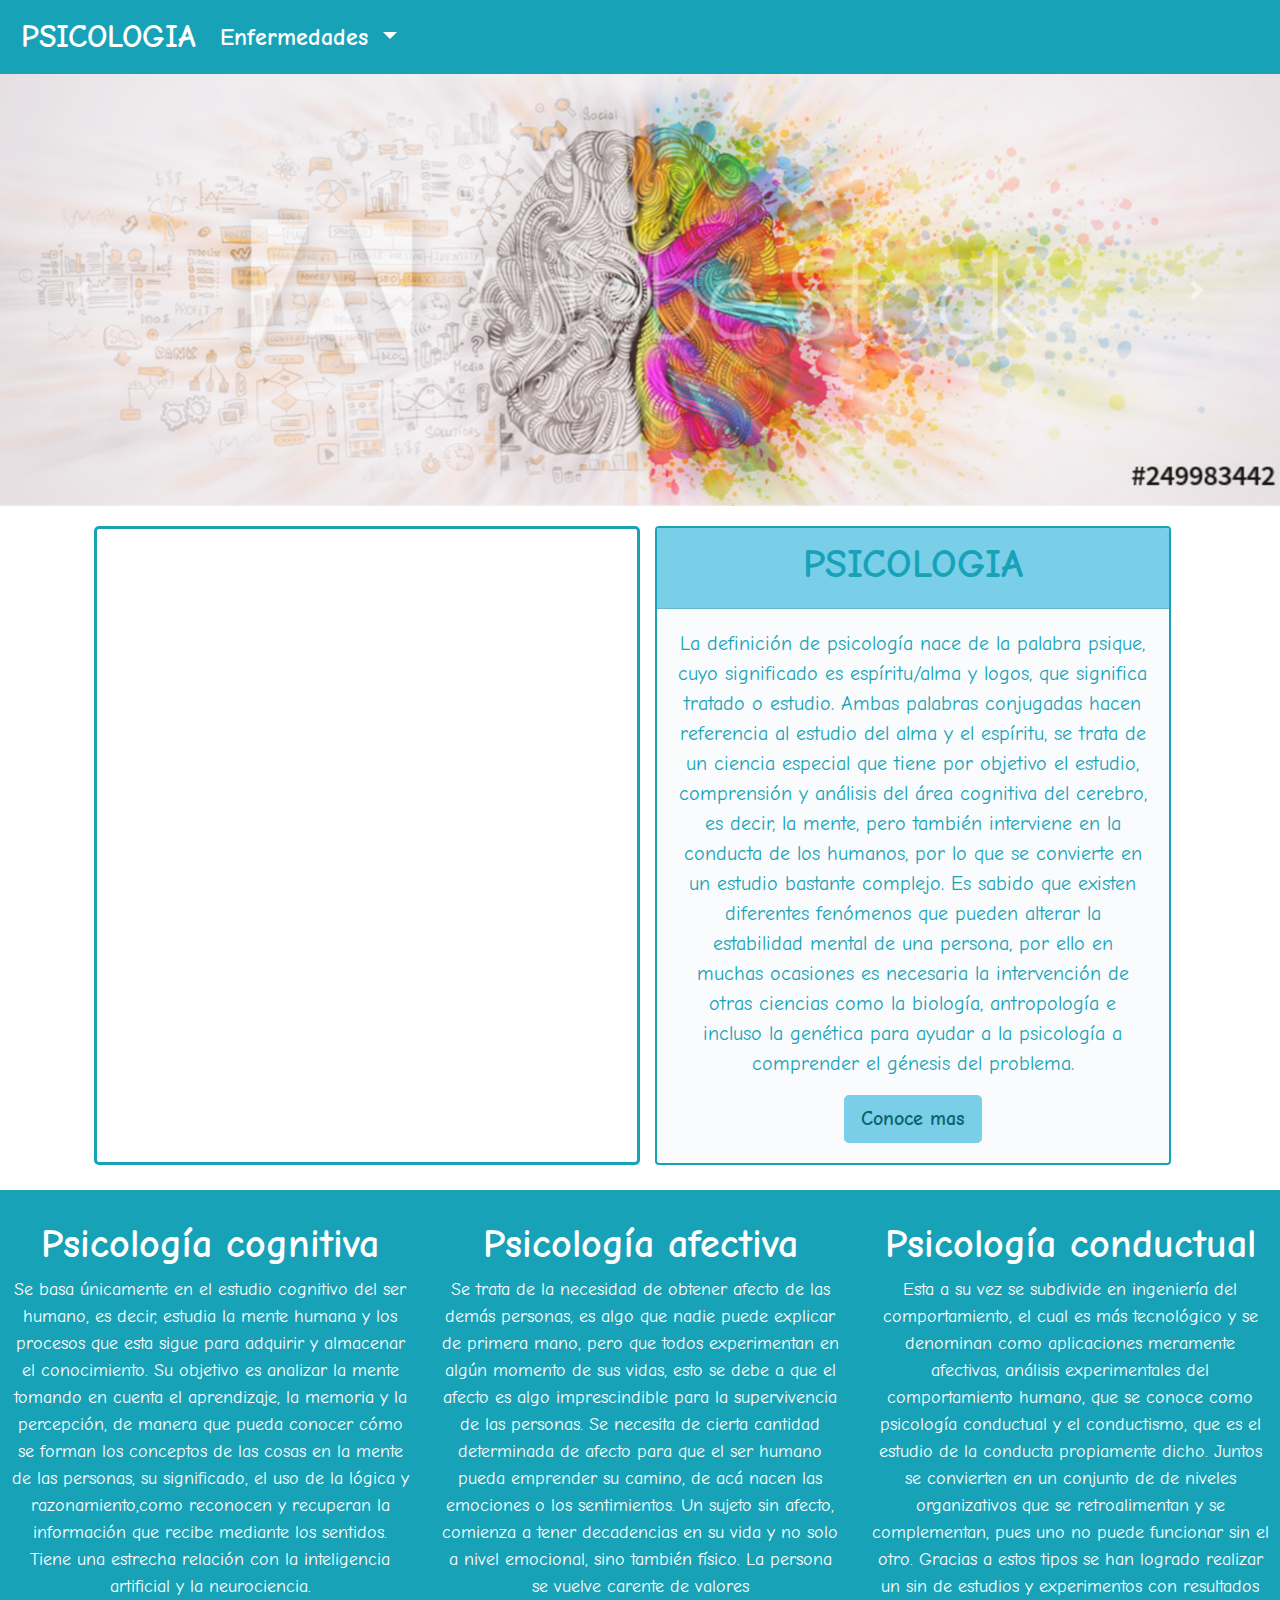
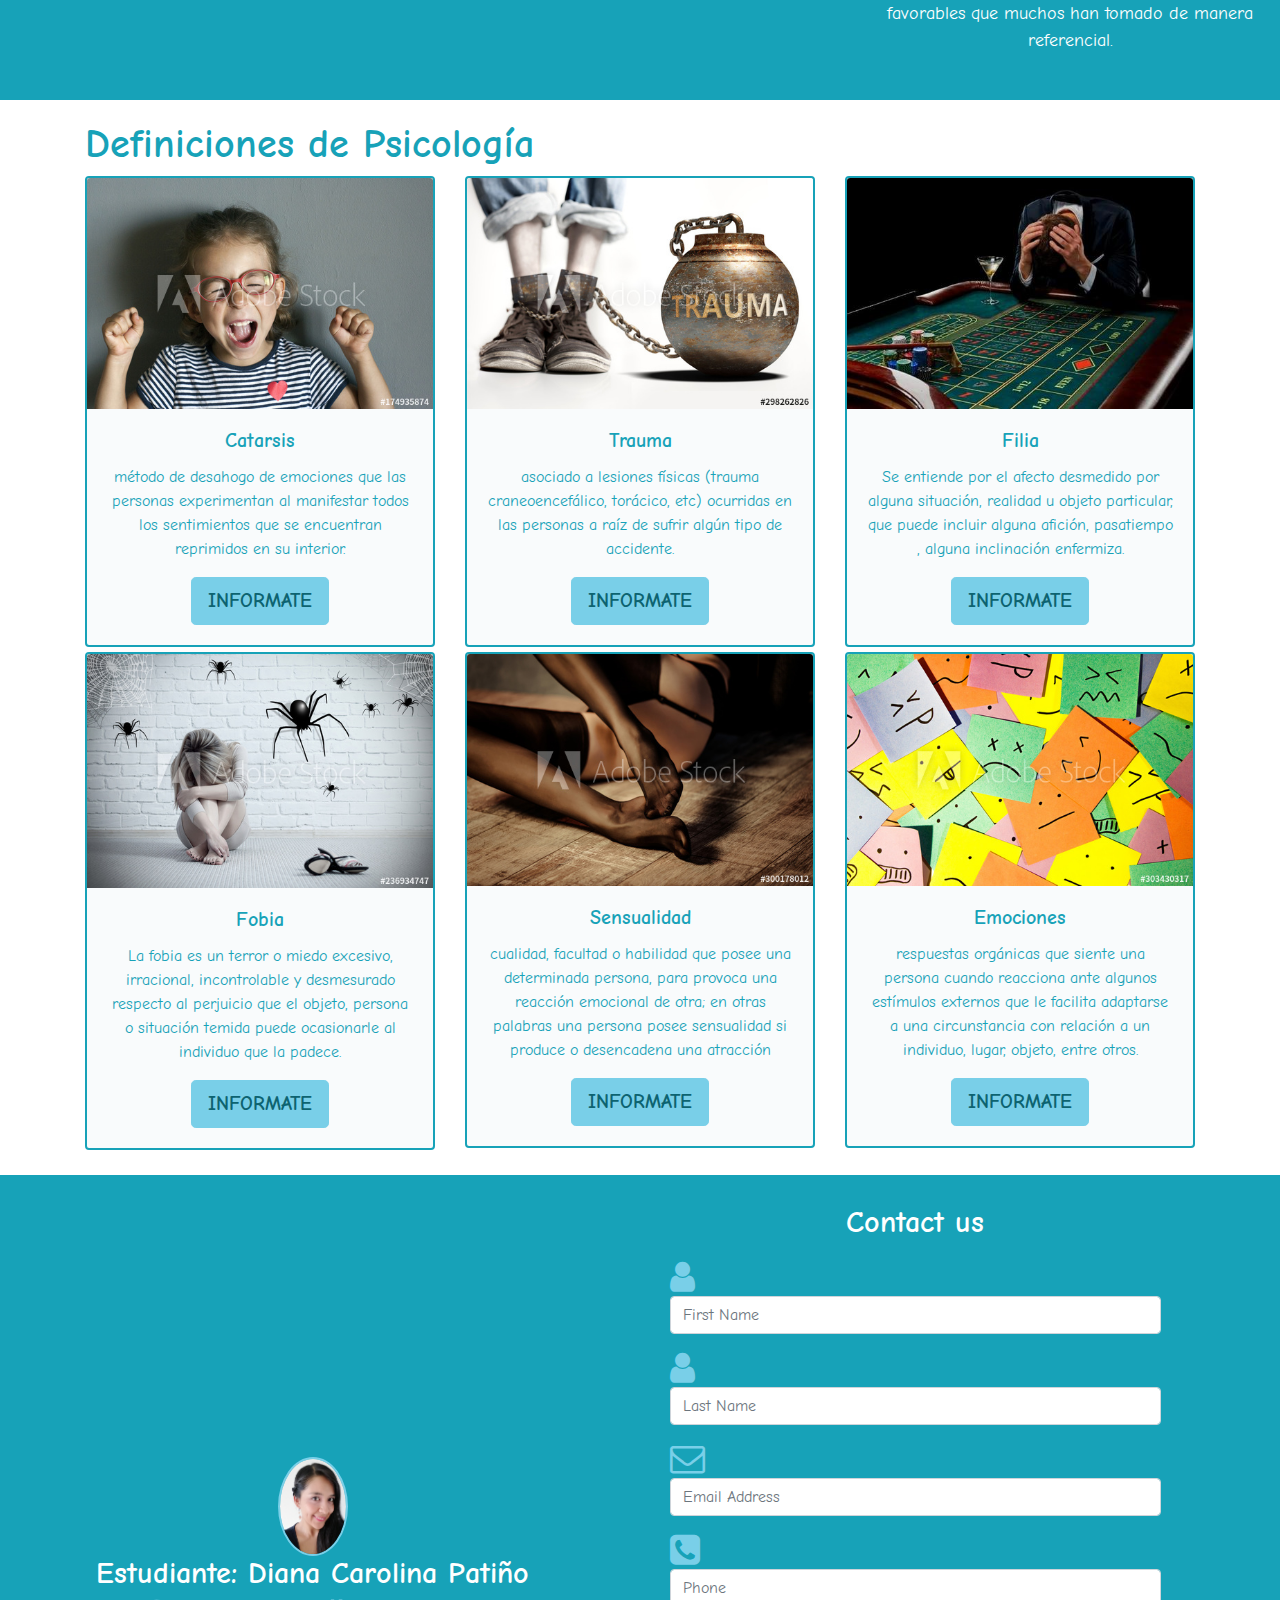
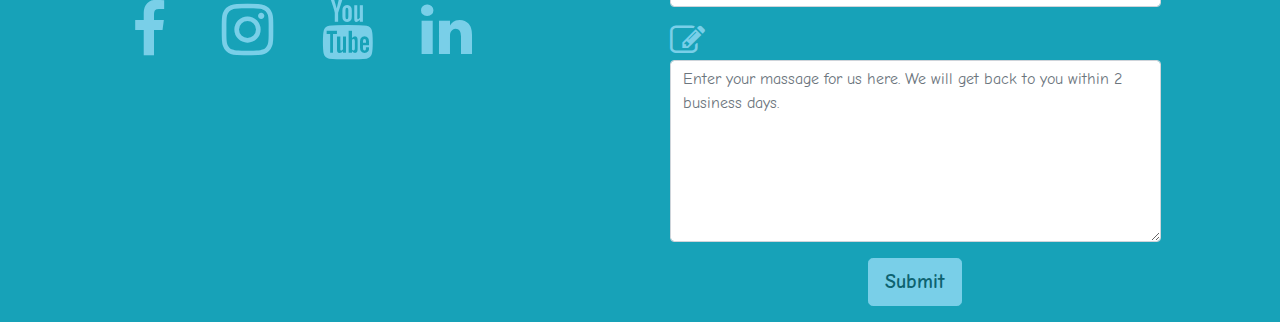
<file: index.html>
<!DOCTYPE html>
<html lang="es">

<head>
    <meta charset="UTF-8">
    <meta name="viewport" content="width=device-width, initial-scale=1.0">
    <link rel="stylesheet" href="https://stackpath.bootstrapcdn.com/bootstrap/4.4.1/css/bootstrap.min.css"
        integrity="sha384-Vkoo8x4CGsO3+Hhxv8T/Q5PaXtkKtu6ug5TOeNV6gBiFeWPGFN9MuhOf23Q9Ifjh" crossorigin="anonymous">
    <link
        href="https://fonts.googleapis.com/css2?family=Comic+Neue:ital,wght@0,300;0,400;0,700;1,300;1,400;1,700&display=swap"
        rel="stylesheet">
    <link rel="stylesheet" href="https://cdnjs.cloudflare.com/ajax/libs/font-awesome/4.7.0/css/font-awesome.min.css">
    <link rel="stylesheet" href="CSS/style.css">
    <title>Psicologia</title>
</head>

<body>
    <!--menu-->
    <div class="row">
        <nav class="navbar navbar-expand-lg navbar-light bg-info col-12">
            <a class="navbar-brand" href="index.html">PSICOLOGIA</a>
            <button class="navbar-toggler" type="button" data-toggle="collapse" data-target="#navbarSupportedContent"
                aria-controls="navbarSupportedContent" aria-expanded="false" aria-label="Toggle navigation">
                <span class="navbar-toggler-icon"></span>
            </button>
            <div class="collapse navbar-collapse" id="navbarSupportedContent">
                <ul class="navbar-nav mr-auto">
                    <li class="nav-item dropdown">
                        <a class="nav-link dropdown-toggle" href="enfermedades.html" id="navbarDropdown" role="button"
                            data-toggle="dropdown" aria-haspopup="true" aria-expanded="false">
                            Enfermedades
                        </a>
                        <div class="dropdown-menu" aria-labelledby="navbarDropdown">
                            <a class="dropdown-item" href="enfermedades.html">Esquizofrenia</a>
                            <a class="dropdown-item" href="enfermedades.html">Estrés</a>
                            <div class="dropdown-divider"></div>
                            <a class="dropdown-item" href="enfermedades.html">Todas las enfermedades</a>
                        </div>
                    </li>
                </ul>
            </div>
        </nav>
    </div>

    <!--slider-->
    <div class="row">
        <div id="carouselExampleControls" class="carousel slide" data-ride="carousel">
            <div class="carousel-inner">
                <div class="carousel-item active">
                    <img src="IMG/img4.jpeg" class="d-block w-100" alt="imagen-4">
                </div>
                <div class="carousel-item">
                    <img src="IMG/img7.jpg" class="d-block w-100" alt="...">
                </div>
                <div class="carousel-item">
                    <img src="IMG/img8.jpg" class="d-block w-100" alt="...">
                </div>
            </div>
            <a class="carousel-control-prev" href="#carouselExampleControls" role="button" data-slide="prev">
                <span class="carousel-control-prev-icon" aria-hidden="true"></span>
                <span class="sr-only">Previous</span>
            </a>
            <a class="carousel-control-next" href="#carouselExampleControls" role="button" data-slide="next">
                <span class="carousel-control-next-icon" aria-hidden="true"></span>
                <span class="sr-only">Next</span>
            </a>
        </div>
    </div>
    <!--info-->
    <div class="container-flex text-center ">
        <div class="row">
            <div class="col-1"></div>
            <div class="col-md-5 col-12 embed-responsive embed-responsive-4by3 video">
                <iframe src="https://www.youtube.com/embed/4OMU1u3u7Tg" frameborder="0"
                    allow="accelerometer; autoplay; encrypted-media; gyroscope; picture-in-picture" allowfullscreen
                    class="embed-responsive-item"></iframe>
            </div>
            <div class="col-md-5 col-12">
                <div class="card inicio">
                    <div class="card-header">
                        <h1>PSICOLOGIA</h1>
                    </div>
                    <div class="card-body">
                        <blockquote class="blockquote mb-0">
                            <p>La definición de psicología nace de la palabra psique, cuyo significado es espíritu/alma
                                y logos, que significa tratado o estudio. Ambas palabras conjugadas hacen referencia al
                                estudio del alma y el espíritu, se trata de un ciencia especial que tiene por objetivo
                                el
                                estudio, comprensión y análisis
                                del área cognitiva del cerebro, es decir, la mente, pero también interviene en la
                                conducta
                                de los humanos, por lo que se convierte en un estudio bastante complejo. Es sabido que
                                existen diferentes fenómenos que pueden alterar la estabilidad mental de una persona,
                                por
                                ello en muchas ocasiones es necesaria la intervención de otras ciencias como la
                                biología,
                                antropología e incluso la genética para ayudar a la psicología a comprender el génesis
                                del
                                problema. </p>
                            <a href="https://www.who.int/topics/mental_health/es/" target="_blank"><button type="button"
                                    class="btn btn-lg">Conoce mas</button></a>
                        </blockquote>
                    </div>
                </div>
            </div>
        </div>
    </div>
    <!--tipos de psicologia-->
    <div class="container-flex text-center bg-info tipos">
        <div class="row tipo-1">
            <div class="col-md-4 col-12">
                <h3>Psicología cognitiva</h3>
                <p>
                    Se basa únicamente en el estudio cognitivo del ser humano, es decir, estudia la mente humana y los
                    procesos que esta sigue para adquirir y almacenar el conocimiento. Su objetivo es analizar la mente
                    tomando en cuenta el aprendizaje, la memoria y la percepción, de manera que pueda conocer cómo se
                    forman los conceptos de las cosas en la mente de las personas, su significado, el uso de la lógica y
                    razonamiento,como reconocen y recuperan la información que recibe mediante los sentidos. Tiene una
                    estrecha relación con la inteligencia artificial y la neurociencia.
                </p>

            </div>
            <div class="col-md-4 col-12">
                <h3>Psicología afectiva</h3>
                <p>
                    Se trata de la necesidad de obtener afecto de las demás personas, es algo que nadie puede explicar
                    de primera mano, pero que todos experimentan en algún momento de sus vidas, esto se debe a que el
                    afecto es algo imprescindible para la supervivencia de las personas. Se necesita de cierta cantidad
                    determinada de afecto para que el ser humano pueda emprender su camino, de acá nacen las emociones o
                    los sentimientos. Un sujeto sin afecto, comienza a tener decadencias en su vida y no solo a nivel
                    emocional, sino también físico. La persona se vuelve carente de valores
                </p>

            </div>
            <div class="col-md-4 col-12">
                <h3>Psicología conductual</h3>
                <p>
                    Esta a su vez se subdivide en ingeniería del comportamiento, el cual es más tecnológico y se
                    denominan como aplicaciones meramente afectivas, análisis experimentales del comportamiento humano,
                    que se conoce como psicología conductual y el conductismo, que es el estudio de la conducta
                    propiamente dicho. Juntos se convierten en un conjunto de de niveles organizativos que se
                    retroalimentan y se complementan, pues uno no puede funcionar sin el otro. Gracias a estos tipos se
                    han logrado realizar un sin de estudios y experimentos con resultados favorables que muchos han
                    tomado de manera referencial.
                </p>
            </div>
        </div>
    </div>

    <!--definiciones de psicologia-->
    <div class="container">
        <h2 class="definicion">Definiciones de Psicología</h2>
        <div class="row text-center">
            <div class="col-md-4 col-12">
                <div class="card">
                    <img src="IMG/img9.jpg" class="card-img-top materialboxed" alt="catarsis">
                    <div class="card-body">
                        <h5 class="card-title">Catarsis</h5>
                        <p class="card-text">método de desahogo de emociones que las personas experimentan al manifestar
                            todos los sentimientos que se encuentran reprimidos en su interior.</p>
                        <button type="button" class="btn btn-lg" data-toggle="modal"
                            data-target=".M1">INFORMATE</button>
                        <div class="modal fade M1" tabindex="-1" role="dialog" aria-labelledby="myLargeModalLabel"
                            aria-hidden="true">
                            <div class="modal-dialog modal-lg" role="document">
                                <div class="modal-content">
                                    <div class="modal-header">
                                        <button type="button" class="close" data-dismiss="modal">&times;</button>
                                        <h4 class="modal-title">Qué es catarsis segun la psicologia</h4>
                                    </div>
                                    <div class="modal-body">
                                        <P>Se refiere a un proceso de liberación de emociones negativas que se
                                            encuentran reprimidas en un individuo. Esto puede ser realizado a través de
                                            lo que se conoce como método de asociación libre, que es una purga de
                                            conflictos sin resolver que se encuentran en el subconsciente.</p>
                                    </div>
                                    <div class="modal-footer">
                                        <button type="button" class="btn btn-lg"
                                            data-dismiss="modal">Close</button>
                                    </div>
                                </div>
                            </div>
                        </div>
                    </div>
                </div>
            </div>

            <div class="col-md-4 col-12">
                <div class="card">
                    <img src="IMG/img10.jpg" class="card-img-top materialboxed" alt="Trauma">
                    <div class="card-body">
                        <h5 class="card-title">Trauma</h5>
                        <p class="card-text">asociado a lesiones físicas (trauma craneoencefálico, torácico, etc)
                            ocurridas en las personas a raíz de sufrir algún tipo de accidente.</p>
                        <button type="button" class="btn btn-lg" data-toggle="modal"
                            data-target=".M2">INFORMATE</button>
                        <div class="modal fade M2" tabindex="-1" role="dialog" aria-labelledby="myLargeModalLabel"
                            aria-hidden="true">
                            <div class="modal-dialog modal-lg" role="document">
                                <div class="modal-content">
                                    <div class="modal-header">
                                        <button type="button" class="close" data-dismiss="modal">&times;</button>
                                        <h4 class="modal-title">Origen de un trauma</h4>
                                    </div>
                                    <div class="modal-body">
                                        <P>El trauma psicológico es originado debido al miedo, terror o la falta de
                                            capacidad para controlar un peligro real o potencial. Es común que aparezca
                                            cuando el paciente presencia un evento relacionado con el daño o la muerte
                                            de otro ser humano, o cuando recibe noticias trágicas e inesperadas
                                            relacionadas con un ser querido, he aquí donde se aprecia lo que es una
                                            afectación de este tipo y las consecuencias del trauma psicológico.</p>
                                    </div>
                                    <div class="modal-footer">
                                        <button type="button" class="btn btn-lg"
                                            data-dismiss="modal">Close</button>
                                    </div>
                                </div>
                            </div>
                        </div>
                    </div>
                </div>
            </div>
            <div class="col-md-4 col-12">
                <div class="card">
                    <img src="IMG/img11.jpg" class="card-img-top materialboxed" alt="Filia">
                    <div class="card-body">
                        <h5 class="card-title">Filia</h5>
                        <p class="card-text">Se entiende por el afecto desmedido por alguna
                            situación, realidad u objeto particular, que puede incluir alguna afición, pasatiempo
                            , alguna inclinación enfermiza. </p>
                        <button type="button" class="btn btn-lg" data-toggle="modal"
                            data-target=".M3">INFORMATE</button>
                        <div class="modal fade M3" tabindex="-1" role="dialog" aria-labelledby="myLargeModalLabel"
                            aria-hidden="true">
                            <div class="modal-dialog modal-lg" role="document">
                                <div class="modal-content">
                                    <div class="modal-header">
                                        <button type="button" class="close" data-dismiss="modal">&times;</button>
                                        <h4 class="modal-title">El origen de las filias</h4>
                                    </div>
                                    <div class="modal-body">
                                        <P>El hombre desde su niñez tiende a adoptar gustos y aficiones que tiene su
                                            entorno, bien sea de su familia o de su círculo de amistades. No
                                            necesariamente dichas afinidades satisfacen realmente al infante como
                                            individuo, pues es probable que los haya tomado por desconocimiento a otras
                                            alternativas, o bien sea porque buscará la forma de encajar en su entorno.
                                            <br>
                                            En el caso de las filias patológicas y/o parafilias, las causas pueden estar
                                            vinculadas al historial familiar, sufrir algún tipo de trastorno obsesivo
                                            compulsivo (patrón de pensamientos y miedos irracionales que se manifiesta
                                            en comportamientos repetitivos y rituales), o de algún otro origen.</p>
                                    </div>
                                    <div class="modal-footer">
                                        <button type="button" class="btn btn-lg"
                                            data-dismiss="modal">Close</button>
                                    </div>
                                </div>
                            </div>
                        </div>
                    </div>
                </div>
            </div>
            <div class="col-md-4 col-12">
                <div class="card">
                    <img src="IMG/img12.jpg" class="card-img-top materialboxed" alt="fobia">
                    <div class="card-body">
                        <h5 class="card-title">Fobia</h5>
                        <p class="card-text">La fobia es un terror o miedo excesivo, irracional, incontrolable y
                            desmesurado respecto al perjuicio que el objeto, persona o situación temida puede
                            ocasionarle al individuo que la padece.</p>
                        <button type="button" class="btn btn-lg" data-toggle="modal"
                            data-target=".M4">INFORMATE</button>
                        <div class="modal fade M4" tabindex="-1" role="dialog" aria-labelledby="myLargeModalLabel"
                            aria-hidden="true">
                            <div class="modal-dialog modal-lg" role="document">
                                <div class="modal-content">
                                    <div class="modal-header">
                                        <button type="button" class="close" data-dismiss="modal">&times;</button>
                                        <h4 class="modal-title">El origen de las fobias</h4>
                                    </div>
                                    <div class="modal-body">
                                        <P>n estas, el estado del que la padece es de un estado emocional de angustia,
                                            en el que su temor no pueden justificarlo, por lo que los altera y le dan a
                                            su fobia una interpretación simbólica. Esto llevó a Freud a colocar a las
                                            fobias en su primera clasificación de las neurosis en “histeria de
                                            conversión” (trastorno mental sin daño físico) aparte de las neurosis
                                            obsesivas.

                                            Freud definió dos fases en el proceso neurótico: la primera, que es la
                                            represión de la libido, transformándose en angustia; y la segunda, cuando
                                            desarrolla los medios de defensa frente a la posibilidad de exposición ante
                                            el objeto de dicha angustia, el cual exterioriza.</p>
                                    </div>
                                    <div class="modal-footer">
                                        <button type="button" class="btn btn-lg"
                                            data-dismiss="modal">Close</button>
                                    </div>
                                </div>
                            </div>
                        </div>
                    </div>
                </div>
            </div>
            <div class="col-md-4 col-12">
                <div class="card">
                    <img src="IMG/img13.jpg" class="card-img-top materialboxed" alt="sensualidad">
                    <div class="card-body">
                        <h5 class="card-title">Sensualidad</h5>
                        <p class="card-text">cualidad, facultad o habilidad que posee una determinada persona, para
                            provoca una reacción emocional de otra; en otras palabras una persona posee
                            sensualidad si produce o desencadena una atracción</p>
                        <button type="button" class="btn btn-lg" data-toggle="modal"
                            data-target=".M5">INFORMATE</button>
                        <div class="modal fade M5" tabindex="-1" role="dialog" aria-labelledby="myLargeModalLabel"
                            aria-hidden="true">
                            <div class="modal-dialog modal-lg" role="document">
                                <div class="modal-content">
                                    <div class="modal-header">
                                        <button type="button" class="close" data-dismiss="modal">&times;</button>
                                        <h4 class="modal-title">Qué es la sensualidad</h4>
                                    </div>
                                    <div class="modal-body">
                                        <P>puede estar vinculado con la expresión de la feminidad o virilidad y es la
                                            que lleva a la persona a conocer su cuerpo y su potencia sexual,
                                            indistintamente de si conduce a la copulación o no. El sensualismo trata de
                                            “atraer” a los demás y de “atraernos” nosotros mismos y en ambos casos, se
                                            puede decir que hay actitudes que son aceptadas socialmente mientras que
                                            otras no lo son, de cualquier forma, es trabajo de la persona explorarse y
                                            descubrir cómo se relaciona con su cuerpo/p>
                                    </div>
                                    <div class="modal-footer">
                                        <button type="button" class="btn btn-lg"
                                            data-dismiss="modal">Close</button>
                                    </div>
                                </div>
                            </div>
                        </div>
                    </div>
                </div>
            </div>
            <div class="col-md-4 col-12">
                <div class="card">
                    <img src="IMG/img14.jpg" class="card-img-top materialboxed" alt="emociones">
                    <div class="card-body">
                        <h5 class="card-title">Emociones</h5>
                        <p class="card-text">respuestas orgánicas que siente una persona cuando reacciona ante algunos
                            estímulos externos que le facilita adaptarse a una circunstancia con relación a un
                            individuo, lugar, objeto, entre otros.</p>
                        <button type="button" class="btn btn-lg" data-toggle="modal"
                            data-target=".M6">INFORMATE</button>
                        <div class="modal fade M6" tabindex="-1" role="dialog" aria-labelledby="myLargeModalLabel"
                            aria-hidden="true">
                            <div class="modal-dialog modal-lg" role="document">
                                <div class="modal-content">
                                    <div class="modal-header">
                                        <button type="button" class="close" data-dismiss="modal">&times;</button>
                                        <h4 class="modal-title">Reacciones emocionales</h4>
                                    </div>
                                    <div class="modal-body">
                                        <P>El factor subjetivo de la emoción es el grupo de procesos cognitivos
                                            conectados con las reacciones emocionales a ciertas características del
                                            medio y a cambios fisiológicos.

                                            Todo acercamiento que trate de explicar el componente subjetivo de la
                                            emoción pueden ser casos especiales de las otras, es decir, ésta se origina
                                            por un cierto nivel de abstracción el cual define su complejidad, desde la
                                            respuesta orgánica superficial resultado de percepciones elementales y de
                                            respuestas inmediatas, hasta sentimientos complejos consecuencia del estudio
                                            de entornos y escenarios complejos, que conllevan fundamentos de la memoria
                                            y contemplados de condiciones de estados futuros, presentes y pasados de las
                                            personas.

                                            De esta manera las mismas clases genéricas de emoción, por ejemplo, la
                                            rabia, se puede causar de distintas formas, dependiendo del nivel de
                                            abstracción, por una respuesta rápida a un estímulo directo nervioso, como
                                            una herida, o bien sea, como consecuencia de una valoración cognitiva del
                                            entorno, como sentirse ofendido o agraviado.</p>
                                    </div>
                                    <div class="modal-footer">
                                        <button type="button" class="btn btn-lg"
                                            data-dismiss="modal">Close</button>
                                    </div>
                                </div>
                            </div>
                        </div>
                    </div>
                </div>
            </div>
        </div>
    </div>

    <!--footer-->
    <footer>
        <div class="row bg-info footer">
            <div class="col-md-6 col-12 creador">
                <div class="container text-center">
                    <div class="row redes">
                        <div class="col-12">
                            <img src="IMG/diana.png" alt="Diana" height="99px" width="70px">
                            <h5 id="estudiante">Estudiante: Diana Carolina Patiño</h5>
                        </div>
                        <div class="row col-12">
                            <div class="col-md-2 col-1"></div>
                            <div class="col-2">
                                <a href="https://www.facebook.com/didi.karo19?ref=bookmarks" target="_blank"><i class="fa fa-facebook bigicon icon-red"></i></a>
                            </div>
                            <div class="col-md-2 col-3">
                                <a href="https://www.instagram.com/didikaro93/" target="_blank"><i class="fa fa-instagram bigicon icon-red"></i></a>
                            </div>
                            <div class="col-md-2 col-3">
                                <a href=" https://www.youtube.com/watch?v=5UpjMzG_LpE" target="_blank"><i class="fa fa-youtube bigicon icon-red"></i></a>
                            </div>
                            <div class="col-2">
                                <a href="https://www.linkedin.com/in/diana-pati%C3%B1o-v-76697839/" target="_blank"><i class="fa fa-linkedin bigicon icon-red"></i></a>
                            </div>
                        </div>
                    </div>
                </div>
            </div>
            <div class="col-md-6 col-12 ">
                <div class="well well-sm">
                <form class="form-horizontal" method="">
                    <h2 class="contact col-10">Contact us</h2>
                    <div class="form-group">
                        <span class="col-md-1 col-md-offset-2 text-center"><i class="fa fa-user bigicon"></i></span>
                        <div class="col-md-10">
                            <input id="fname" name="name" type="text" placeholder="First Name" class="form-control">
                        </div>
                    </div>
                    <div class="form-group">
                        <span class="col-md-1 col-md-offset-2 text-center"><i class="fa fa-user bigicon"></i></span>
                        <div class="col-md-10">
                            <input id="lname" name="name" type="text" placeholder="Last Name" class="form-control">
                        </div>
                    </div>
                    <div class="form-group">
                        <span class="col-md-1 col-md-offset-2 text-center"><i
                                class="fa fa-envelope-o bigicon"></i></span>
                        <div class="col-md-10">
                            <input id="email" name="email" type="text" placeholder="Email Address"
                                class="form-control">
                        </div>
                    </div>
                    <div class="form-group">
                        <span class="col-md-1 col-md-offset-2 text-center"><i
                                class="fa fa-phone-square bigicon"></i></span>
                        <div class="col-md-10">
                            <input id="phone" name="phone" type="text" placeholder="Phone" class="form-control">
                        </div>
                    </div>
                    <div class="form-group">
                        <span class="col-md-1 col-md-offset-2 text-center"><i
                                class="fa fa-pencil-square-o bigicon"></i></span>
                        <div class="col-md-10">
                            <textarea class="form-control" id="message" name="message"
                                placeholder="Enter your massage for us here. We will get back to you within 2 business days."
                                rows="7"></textarea>
                        </div>
                    </div>
                    <div class="form-group">
                        <div class="col-md-10 text-center">
                            <button type="submit" class="btn-lg">Submit</button>
                        </div>
                    </div>
                </form>
                </div>
            </div>

        </div>
    </footer>

    <!--script-->
    <script src="https://code.jquery.com/jquery-3.4.1.slim.min.js"
        integrity="sha384-J6qa4849blE2+poT4WnyKhv5vZF5SrPo0iEjwBvKU7imGFAV0wwj1yYfoRSJoZ+n"
        crossorigin="anonymous"></script>
    <script src="https://cdn.jsdelivr.net/npm/popper.js@1.16.0/dist/umd/popper.min.js"
        integrity="sha384-Q6E9RHvbIyZFJoft+2mJbHaEWldlvI9IOYy5n3zV9zzTtmI3UksdQRVvoxMfooAo"
        crossorigin="anonymous"></script>
    <script src="https://stackpath.bootstrapcdn.com/bootstrap/4.4.1/js/bootstrap.min.js"
        integrity="sha384-wfSDF2E50Y2D1uUdj0O3uMBJnjuUD4Ih7YwaYd1iqfktj0Uod8GCExl3Og8ifwB6"
        crossorigin="anonymous"></script>
</body>

</html>
</file>
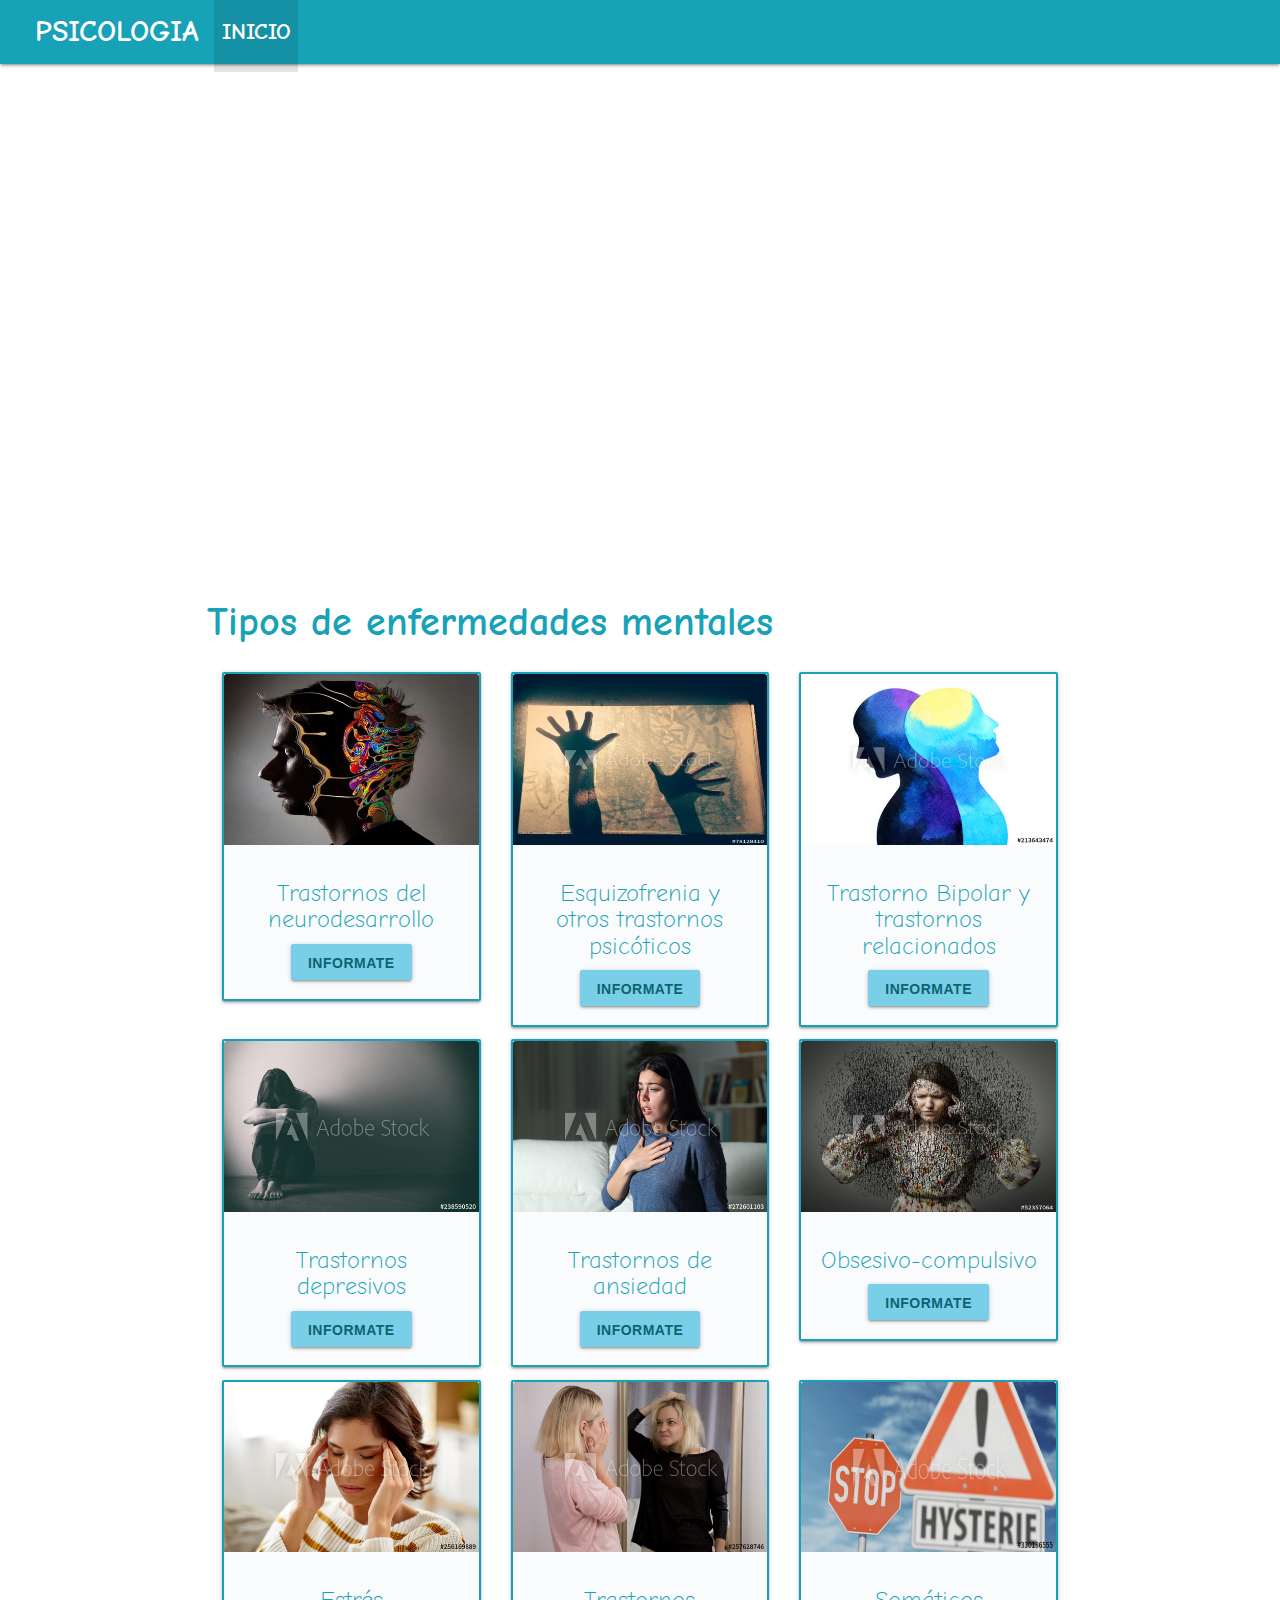
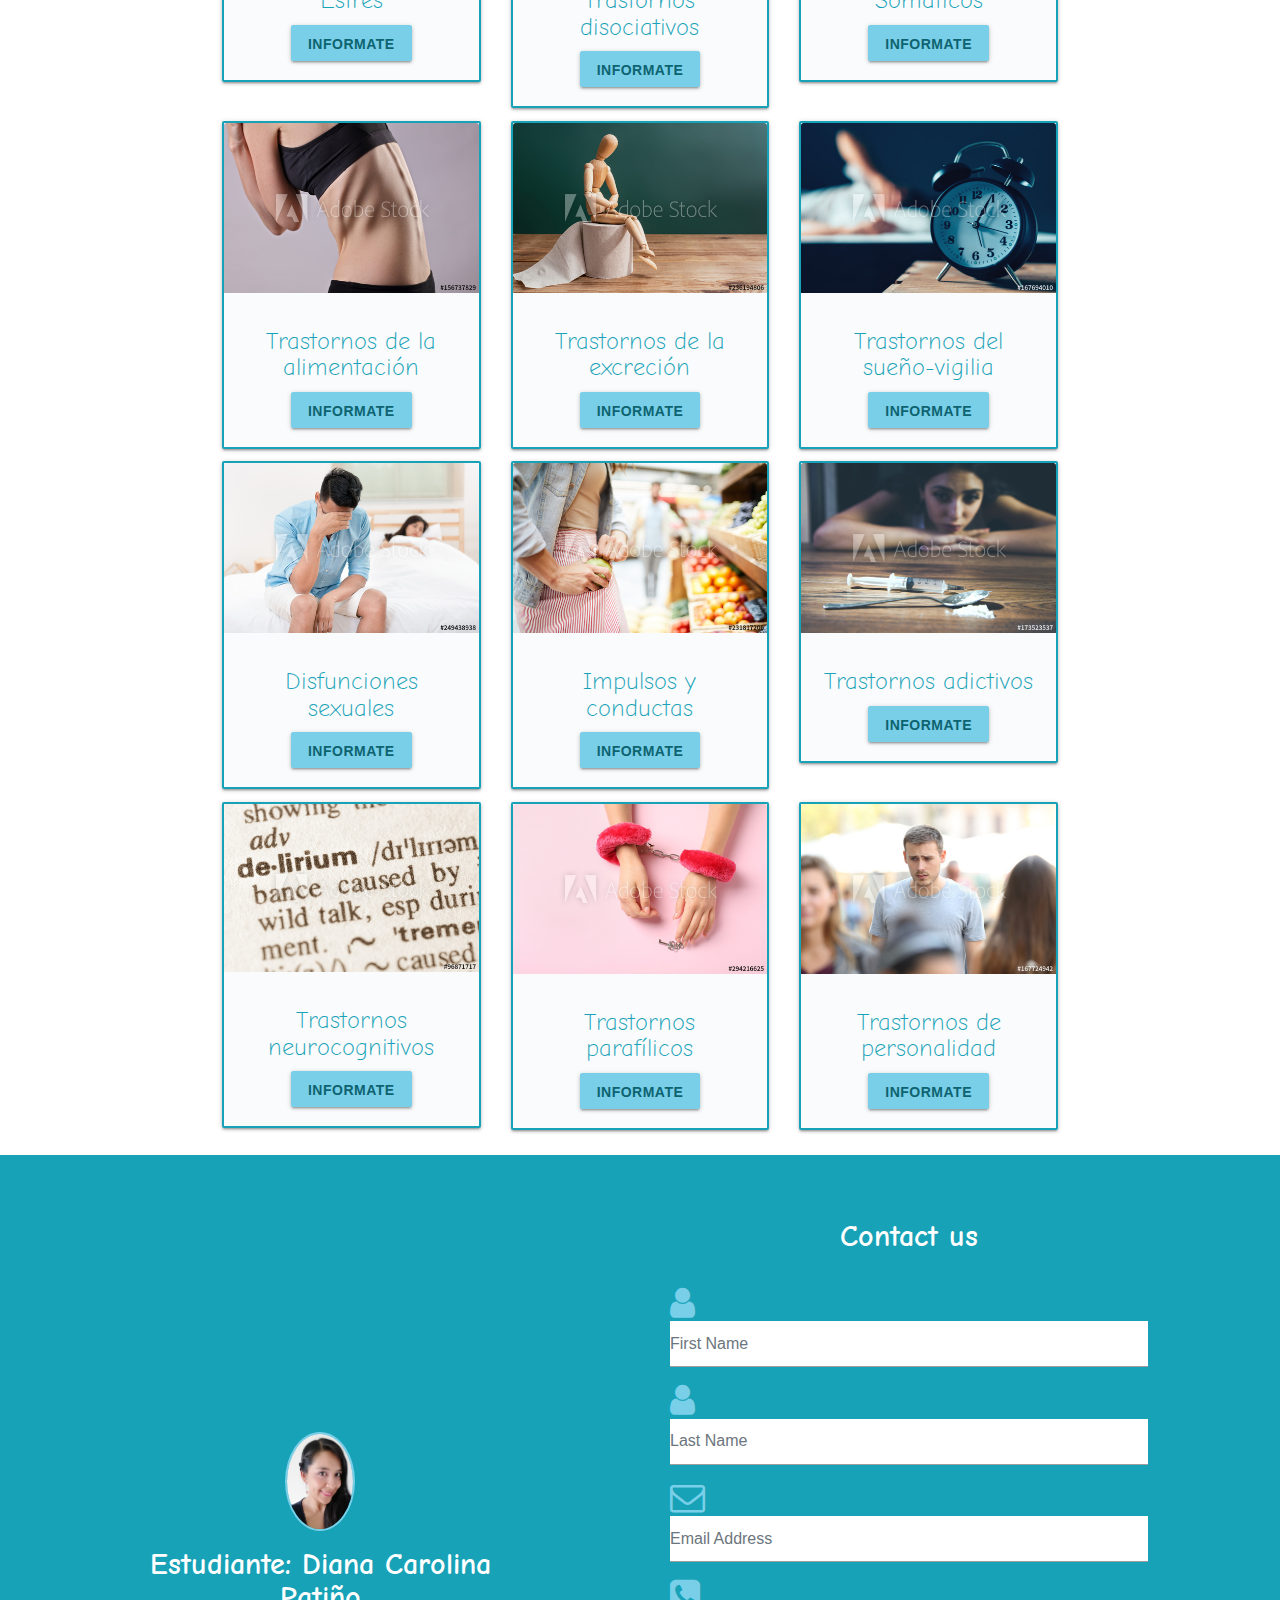
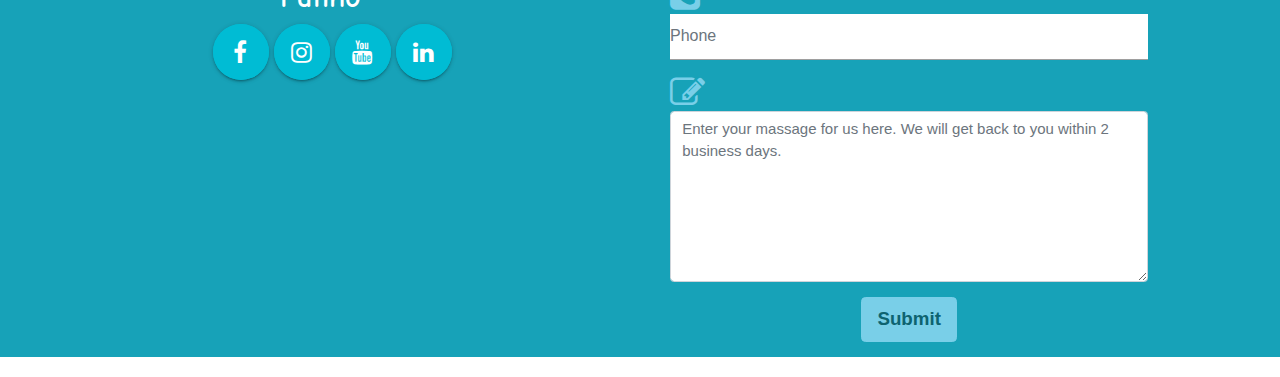
<file: enfermedades.html>
<!DOCTYPE html>
<html lang="es">

<head>
    <meta charset="UTF-8">
    <meta name="viewport" content="width=device-width, initial-scale=1.0">
    <link rel="stylesheet" href="https://stackpath.bootstrapcdn.com/bootstrap/4.4.1/css/bootstrap.min.css"
        integrity="sha384-Vkoo8x4CGsO3+Hhxv8T/Q5PaXtkKtu6ug5TOeNV6gBiFeWPGFN9MuhOf23Q9Ifjh" crossorigin="anonymous">
    <link
        href="https://fonts.googleapis.com/css2?family=Comic+Neue:ital,wght@0,300;0,400;0,700;1,300;1,400;1,700&display=swap"
        rel="stylesheet">
    <link rel="stylesheet" href="https://cdnjs.cloudflare.com/ajax/libs/font-awesome/4.7.0/css/font-awesome.min.css">
    <!-- Compiled and minified CSS -->
    <link rel="stylesheet" href="https://cdnjs.cloudflare.com/ajax/libs/materialize/1.0.0/css/materialize.min.css">
    <link rel="stylesheet" href="CSS/style.css">
    <title>Psicologia</title>
</head>

<body>
    <!--menu-->
    <div class="row menu2">
        <nav class="navbar navbar-expand-lg navbar-light bg-info col-12">
            <a class="navbar-brand" href="index.html">PSICOLOGIA</a>
            <button class="navbar-toggler" type="button" data-toggle="collapse" data-target="#navbarSupportedContent"
                aria-controls="navbarSupportedContent" aria-expanded="false" aria-label="Toggle navigation">
                <span class="navbar-toggler-icon"></span>
            </button>
            <div class="collapse navbar-collapse" id="navbarSupportedContent">
                <ul class="navbar-nav mr-auto">
                    <li class="nav-item active">
                        <a class="nav-link" href="index.html">INICIO<span class="sr-only">(current)</span></a>
                    </li>
                </ul>
            </div>
        </nav>
    </div>
    <div class="parallax-container">
        <div class="parallax"><img src="IMG/img3.jpeg"></div>
    </div>
    <!--definiciones de psicologia-->
    <div class="container ">
        <h2 class="definicion">Tipos de enfermedades mentales</h2>
        <div class="row text-center">
            <div class="col-md-4 col-12">
                <div class="card">
                    <img src="IMG/img15.jpg" class="card-img-top materialboxed" alt="catarsis">
                    <div class="card-body">
                        <h5 class="card-title">Trastornos del neurodesarrollo</h5>
                        <button type="button" class="btn btn-lg" data-toggle="modal"
                            data-target=".M1">INFORMATE</button>
                        <div class="modal fade M1" tabindex="-1" role="dialog" aria-labelledby="myLargeModalLabel"
                            aria-hidden="true">
                            <div class="modal-dialog modal-lg" role="document">
                                <div class="modal-content">
                                    <div class="modal-header">
                                        <button type="button" class="close" data-dismiss="modal">&times;</button>
                                        <h4 class="modal-title">Trastornos del neurodesarrollo</h4>
                                    </div>
                                    <div class="modal-body">
                                        <P>Las enfermedades mentales vinculadas a alteraciones en el neurodesarrollo
                                            forman un tipo de enfermedad mental caracterizado por la presencia de una
                                            serie de déficits y dificultades en diferentes habilidades y capacidades que
                                            se manifiestan durante el desarrollo madurativo de la persona, apareciendo
                                            los primeros síntomas durante la infancia.
                                            <br>
                                            Dichas dificultades suponen un percance debido tanto a la propia dificultad
                                            como al posible enlentecimiento de la maduración y los efectos que tanto a
                                            corto como a largo plazo puede provocar en aspectos vitales de la persona.
                                            Dentro de esta categoría podemos encontrar dificultades tales como la
                                            discapacidad intelectual, el trastorno del espectro autista, el TDAH o los
                                            trastornos del aprendizaje, comunicación o motores.</p>
                                    </div>
                                    <div class="modal-footer">
                                        <button type="button" class="btn btn-lg" data-dismiss="modal">Close</button>
                                    </div>
                                </div>
                            </div>
                        </div>
                    </div>
                </div>
            </div>

            <div class="col-md-4 col-12">
                <div class="card">
                    <img src="IMG/img16.jpg" class="card-img-top materialboxed" alt="Trauma">
                    <div class="card-body">
                        <h5 class="card-title" id="Esquizofrenia"> Esquizofrenia y
                            otros trastornos psicóticos</h5>
                        <button type="button" class="btn btn-lg" data-toggle="modal"
                            data-target=".M2">INFORMATE</button>
                        <div class="modal fade M2" tabindex="-1" role="dialog" aria-labelledby="myLargeModalLabel"
                            aria-hidden="true">
                            <div class="modal-dialog modal-lg" role="document">
                                <div class="modal-content">
                                    <div class="modal-header">
                                        <button type="button" class="close" data-dismiss="modal">&times;</button>
                                        <h4 class="modal-title">Trastornos del espectro de la esquizofrenia y otros
                                            trastornos psicóticos</h4>
                                    </div>
                                    <div class="modal-body">
                                        <P>El estudio de los trastornos psicóticos ha sido un pilar fundamental dentro
                                            de la psicología y la investigación de enfermedades mentales.
                                            <br>
                                            Este tipo de enfermedad presenta una sintomatología común, y es la presencia
                                            de síntomas tanto positivos, es decir que agregan o exageran algún aspecto a
                                            la conducta normativa, como negativos, en que se disminuye y empobrece la
                                            capacidad del sujeto.
                                            <br>
                                            Dentro de los síntomas positivos más conocidos se encuentra la presencia de
                                            alucinaciones perceptivas y delirios cognitivos de diferentes tipos,
                                            mientras que de entre los negativos es común la anhedonia, el
                                            empobrecimiento del lenguaje y la alogia. Por otro lado, dentro de esta
                                            tipología de trastornos destaca especialmente la esquizofrenia, pero también
                                            podemos encontrar el trastorno esquizoafectivo, el trastorno delirante.</p>
                                    </div>
                                    <div class="modal-footer">
                                        <button type="button" class="btn btn-lg" data-dismiss="modal">Close</button>
                                    </div>
                                </div>
                            </div>
                        </div>
                    </div>
                </div>
            </div>
            <div class="col-md-4 col-12">
                <div class="card">
                    <img src="IMG/img17.jpg" class="card-img-top materialboxed" alt="Filia">
                    <div class="card-body">
                        <h5 class="card-title">Trastorno Bipolar y trastornos relacionados</h5>
                        <button type="button" class="btn btn-lg" data-toggle="modal"
                            data-target=".M3">INFORMATE</button>
                        <div class="modal fade M3" tabindex="-1" role="dialog" aria-labelledby="myLargeModalLabel"
                            aria-hidden="true">
                            <div class="modal-dialog modal-lg" role="document">
                                <div class="modal-content">
                                    <div class="modal-header">
                                        <button type="button" class="close" data-dismiss="modal">&times;</button>
                                        <h4 class="modal-title">Trastorno Bipolar y trastornos relacionados</h4>
                                    </div>
                                    <div class="modal-body">
                                        <P>El trastorno bipolar es un tipo de enfermedad mental caracterizado por la
                                            alternancia entre dos polos emocionales opuestos, manía (o hipomanía si los
                                            síntomas son menores) y depresión.
                                            <br>
                                            Esta alternancia produce un severo desgaste emocional en el paciente, que
                                            pasa de estar completamente eufórico y con un muy elevado nivel de energía a
                                            una situación de tristeza, desmotivación y desesperanza. Además del
                                            trastorno bipolar y sus diferentes subtipos podemos encontrar otros
                                            trastornos dentro de esta categoría, como el trastorno ciclotímico.</p>
                                    </div>
                                    <div class="modal-footer">
                                        <button type="button" class="btn btn-lg" data-dismiss="modal">Close</button>
                                    </div>
                                </div>
                            </div>
                        </div>
                    </div>
                </div>
            </div>
            <div class="col-md-4 col-12">
                <div class="card">
                    <img src="IMG/img18.jpg" class="card-img-top materialboxed" alt="fobia">
                    <div class="card-body">
                        <h5 class="card-title">Trastornos depresivos</h5>
                        <button type="button" class="btn btn-lg" data-toggle="modal"
                            data-target=".M4">INFORMATE</button>
                        <div class="modal fade M4" tabindex="-1" role="dialog" aria-labelledby="myLargeModalLabel"
                            aria-hidden="true">
                            <div class="modal-dialog modal-lg" role="document">
                                <div class="modal-content">
                                    <div class="modal-header">
                                        <button type="button" class="close" data-dismiss="modal">&times;</button>
                                        <h4 class="modal-title">Trastornos depresivos</h4>
                                    </div>
                                    <div class="modal-body">
                                        <P> La depresión mayor es uno de los trastornos psicológicos más prevalentes en
                                            todo el mundo, siendo el trastorno más destacado dentro de la categoría de
                                            trastornos depresivos.
                                            <br>
                                            Las características básicas de este tipo de enfermedades mentales se basan
                                            en la presencia de un estado de tristeza patológica y persistente acompañada
                                            de anhedonia o falta de placer y/o apatía. Es frecuente que se presente una
                                            gran pasividad a nivel vital debido a la falta de motivación y la
                                            desesperanza. De hecho, más que la tristeza lo que caracteriza a los
                                            trastornos depresivos es la falta de iniciativa y de interés, algo que
                                            muchas veces se plasma en un síntoma conocido como abulia.
                                            <br>
                                            Además del trastorno depresivo mayor se pueden encontrar otro tipo de
                                            patologías como la distimia, la depresión postparto e incluso el síndrome
                                            premenstrual.</p>
                                    </div>
                                    <div class="modal-footer">
                                        <button type="button" class="btn btn-lg" data-dismiss="modal">Close</button>
                                    </div>
                                </div>
                            </div>
                        </div>
                    </div>
                </div>
            </div>
            <div class="col-md-4 col-12">
                <div class="card">
                    <img src="IMG/img20.jpg" class="card-img-top materialboxed" alt="sensualidad">
                    <div class="card-body">
                        <h5 class="card-title">Trastornos de ansiedad</h5>
                        <button type="button" class="btn btn-lg" data-toggle="modal"
                            data-target=".M5">INFORMATE</button>
                        <div class="modal fade M5" tabindex="-1" role="dialog" aria-labelledby="myLargeModalLabel"
                            aria-hidden="true">
                            <div class="modal-dialog modal-lg" role="document">
                                <div class="modal-content">
                                    <div class="modal-header">
                                        <button type="button" class="close" data-dismiss="modal">&times;</button>
                                        <h4 class="modal-title">Trastornos de ansiedad</h4>
                                    </div>
                                    <div class="modal-body">
                                        <P>El tipo de trastorno mental más frecuente tanto en consulta como en la
                                            población general, los trastornos de ansiedad pueden identificarse debido al
                                            alto nivel de activación psicofisiológica que provocan junto con la
                                            presencia de un elevado afecto negativo o malestar.
                                            <br>
                                            Es frecuente que estas características se acompañen de un fuerte intento de
                                            evitar las cosas o situaciones que provocan la ansiedad, pudiendo ser
                                            trastornos muy limitantes en la vida cotidiana. Dentro de esta clase de
                                            desórdenes mentales se incluyen, entre otros, el trastorno de pánico (con o
                                            sin agorafobia), el trastorno de ansiedad generalizada y los diferentes
                                            tipos de fobias (social, específicas, etc.).
                                            <br>
                                            Por otro lado, hay que tener en cuenta que es posible desarrollar fobias
                                            ante prácticamente cualquier estímulo o idea siempre que se den ciertas
                                            condiciones.</P>
                                    </div>
                                    <div class="modal-footer">
                                        <button type="button" class="btn btn-lg" data-dismiss="modal">Close</button>
                                    </div>
                                </div>
                            </div>
                        </div>
                    </div>
                </div>
            </div>
            <div class="col-md-4 col-12">
                <div class="card">
                    <img src="IMG/img21.jpg" class="card-img-top materialboxed" alt="responsabilidad">
                    <div class="card-body">
                        <h5 class="card-title">Obsesivo-compulsivo</h5>
                        <button type="button" class="btn btn-lg" data-toggle="modal"
                            data-target=".M6">INFORMATE</button>
                        <div class="modal fade M6" tabindex="-1" role="dialog" aria-labelledby="myLargeModalLabel"
                            aria-hidden="true">
                            <div class="modal-dialog modal-lg" role="document">
                                <div class="modal-content">
                                    <div class="modal-header">
                                        <button type="button" class="close" data-dismiss="modal">&times;</button>
                                        <h4 class="modal-title">Trastorno obsesivo-compulsivo</h4>
                                    </div>
                                    <div class="modal-body">
                                        <P>Este tipo de enfermedad del entorno del TOC se caracteriza por la presencia
                                            de un perfil de conducta rígido e inflexible, la presencia de dudas y un
                                            cierto nivel de perfeccionismo. Pero lo más distintivo y característico de
                                            esta categoría es la presencia de obsesiones, ideas intrusivas y repetitivas
                                            que son reconocidas como propias y en general como absurdas por el propio
                                            sujeto.
                                            <br>
                                            Estas ideas generan una elevada ansiedad, pudiendo o no acompañarse de
                                            compulsiones o de acciones estereotipadas para rebajar dicha ansiedad (si
                                            bien no suelen tener una relación lógica con el motivo de ésta o dicha
                                            relación es exagerada). Debido a que los síntomas son predominantemente
                                            debidos a la ansiedad, anteriormente estuvieron considerados dentro de los
                                            trastornos ansiosos, pero sus características diferenciales han provocado
                                            que sea separado de éstos.
                                            <br>
                                            El desorden mental por excelencia de esta categoría es el trastorno
                                            obsesivo-compulsivo. El trastorno dismórfico corporal o la tricotilomanía
                                            son trastornos que en la última versión del DSM se han incluido también
                                            dentro de esta categoría, si bien en el pasado eran clasificados como
                                            disociativo y trastorno del control de los impulsos respectivamente. Esto es
                                            debido a la presencia de un pensamiento de tipo obsesivo (concretamente con
                                            una zona corporal) y la presencia de una compulsión específica ante la
                                            presencia de ansiedad (arrancarse el pelo).</p>
                                    </div>
                                    <div class="modal-footer">
                                        <button type="button" class="btn btn-lg" data-dismiss="modal">Close</button>
                                    </div>
                                </div>
                            </div>
                        </div>
                    </div>
                </div>
            </div>
            <div class="col-md-4 col-12">
                <div class="card">
                    <img src="IMG/img22.jpg" class="card-img-top materialboxed" alt="responsabilidad">
                    <div class="card-body">
                        <h5 class="card-title">Estrés</h5>
                        <button type="button" class="btn btn-lg" data-toggle="modal"
                            data-target=".M7">INFORMATE</button>
                        <div class="modal fade M7" tabindex="-1" role="dialog" aria-labelledby="myLargeModalLabel"
                            aria-hidden="true">
                            <div class="modal-dialog modal-lg" role="document">
                                <div class="modal-content">
                                    <div class="modal-header">
                                        <button type="button" class="close" data-dismiss="modal">&times;</button>
                                        <h4 class="modal-title">Trauma y otros trastornos relacionados con el estrés
                                        </h4>
                                    </div>
                                    <div class="modal-body">
                                        <P>Esta clase de trastorno mental se basa en la vivencia de unas circunstancias
                                            vitales determinadas, o por la presencia o ausencia de un estresor concreto,
                                            que siendo vividas de forma extremadamente aversiva por la persona provocan
                                            en el sujeto un patrón de comportamiento diferente al que tendría si no
                                            hubiese vivido dichas situaciones, y que produce mucho malestar en forma de
                                            crisis.
                                            <br>
                                            El trastorno más característico de este tipo de psicopatología es el
                                            trastorno por estrés postraumático, que es especialmente habitual en
                                            personas que han vivido conflictos bélicos.</p>
                                    </div>
                                    <div class="modal-footer">
                                        <button type="button" class="btn btn-lg" data-dismiss="modal">Close</button>
                                    </div>
                                </div>
                            </div>
                        </div>
                    </div>
                </div>
            </div>
            <div class="col-md-4 col-12">
                <div class="card">
                    <img src="IMG/img23.jpg" class="card-img-top materialboxed" alt="responsabilidad">
                    <div class="card-body">
                        <h5 class="card-title">Trastornos disociativos</h5>
                        <button type="button" class="btn btn-lg" data-toggle="modal"
                            data-target=".M8">INFORMATE</button>
                        <div class="modal fade M8" tabindex="-1" role="dialog" aria-labelledby="myLargeModalLabel"
                            aria-hidden="true">
                            <div class="modal-dialog modal-lg" role="document">
                                <div class="modal-content">
                                    <div class="modal-header">
                                        <button type="button" class="close" data-dismiss="modal">&times;</button>
                                        <h4 class="modal-title">Trastornos disociativos</h4>
                                    </div>
                                    <div class="modal-body">
                                        <P>Algunas circunstancias vitales provocan que la mente reaccione de forma
                                            anómala, provocando una disociación de sus mecanismos y procesos básicos,
                                            como la memoria o la identidad. Antiguamente uno de los dos tipos de
                                            enfermedades mentales que se consideraban típicos de la histeria, entre
                                            estos trastornos destacan la amnesia disociativa, la despersonalización o el
                                            trastorno de personalidad múltiple.</p>
                                    </div>
                                    <div class="modal-footer">
                                        <button type="button" class="btn btn-lg" data-dismiss="modal">Close</button>
                                    </div>
                                </div>
                            </div>
                        </div>
                    </div>
                </div>
            </div>
            <div class="col-md-4 col-12">
                <div class="card">
                    <img src="IMG/img24.jpg" class="card-img-top materialboxed" alt="responsabilidad">
                    <div class="card-body">
                        <h5 class="card-title"> Somáticos</h5>
                        <button type="button" class="btn btn-lg" data-toggle="modal"
                            data-target=".M9">INFORMATE</button>
                        <div class="modal fade M9" tabindex="-1" role="dialog" aria-labelledby="myLargeModalLabel"
                            aria-hidden="true">
                            <div class="modal-dialog modal-lg" role="document">
                                <div class="modal-content">
                                    <div class="modal-header">
                                        <button type="button" class="close" data-dismiss="modal">&times;</button>
                                        <h4 class="modal-title">Trastorno por síntomas somáticos y trastornos
                                            relacionados</h4>
                                    </div>
                                    <div class="modal-body">
                                        <P>El otro y principal elemento que era considerado como síntoma de la histeria,
                                            la presencia de trastornos por síntomas somáticos. Este tipo de enfermedad
                                            mental tiene como principal característica la presencia de síntomas físicos
                                            sin que haya ninguna causa fisiológica para ella, siendo los síntomas
                                            físicos producto de la propia mente. Destaca el trastorno somatoforme (ahora
                                            por síntomas somáticos), el trastorno por conversión o la hipocondría.</p>
                                    </div>
                                    <div class="modal-footer">
                                        <button type="button" class="btn btn-lg" data-dismiss="modal">Close</button>
                                    </div>
                                </div>
                            </div>
                        </div>
                    </div>
                </div>
            </div>
            <div class="col-md-4 col-12">
                <div class="card">
                    <img src="IMG/img25.jpg" class="card-img-top materialboxed" alt="responsabilidad">
                    <div class="card-body">
                        <h5 class="card-title">Trastornos de la alimentación</h5>
                        <button type="button" class="btn btn-lg" data-toggle="modal"
                            data-target=".M10">INFORMATE</button>
                        <div class="modal fade M10" tabindex="-1" role="dialog" aria-labelledby="myLargeModalLabel"
                            aria-hidden="true">
                            <div class="modal-dialog modal-lg" role="document">
                                <div class="modal-content">
                                    <div class="modal-header">
                                        <button type="button" class="close" data-dismiss="modal">&times;</button>
                                        <h4 class="modal-title">Trastornos de la alimentación</h4>
                                    </div>
                                    <div class="modal-body">
                                        <P>Anorexia y bulimia nerviosas son desórdenes mentales de los que
                                            frecuentemente oímos hablar. Estos dos tipos de enfermedades mentales son
                                            dos de los principales trastornos de la alimentación, los cuales son
                                            conocidos por la presencia de patrones alimentarios anómalos.
                                            <br>
                                            Si bien en los dos ejemplos citados dichos patrones se caracterizan por una
                                            cierta distorsión de la imagen corporal y la presencia de un miedo intenso a
                                            ganar peso, rechazando el consumo de alimentos o haciendo conductas que
                                            fuercen a la eliminación de calorías, no ocurre lo mismo en todas las
                                            enfermedades mentales de esta categoría, en la cual también se incluye la
                                            pica o consumo de sustancias no nutritivas (por ejemplo, yeso), o el consumo
                                            excesivo de alimentos debido a la ansiedad o trastorno por atracón.</p>
                                    </div>
                                    <div class="modal-footer">
                                        <button type="button" class="btn btn-lg" data-dismiss="modal">Close</button>
                                    </div>
                                </div>
                            </div>
                        </div>
                    </div>
                </div>
            </div>
            <div class="col-md-4 col-12">
                <div class="card">
                    <img src="IMG/img26.jpg" class="card-img-top materialboxed" alt="responsabilidad">
                    <div class="card-body">
                        <h5 class="card-title">Trastornos de la excreción</h5>
                        <button type="button" class="btn btn-lg" data-toggle="modal"
                            data-target=".M11">INFORMATE</button>
                        <div class="modal fade M11" tabindex="-1" role="dialog" aria-labelledby="myLargeModalLabel"
                            aria-hidden="true">
                            <div class="modal-dialog modal-lg" role="document">
                                <div class="modal-content">
                                    <div class="modal-header">
                                        <button type="button" class="close" data-dismiss="modal">&times;</button>
                                        <h4 class="modal-title">Trastornos de la excreción</h4>
                                    </div>
                                    <div class="modal-body">
                                        <P>La alimentación y nutrición aportan nutrientes fundamentales al organismo con
                                            el fin de que pueda funcionar correctamente, pero en un momento dado los
                                            elementos sobrantes han de ser expulsados del cuerpo.
                                            <br>
                                            En el caso de las personas con trastornos de la excreción, dicha expulsión
                                            se produce en circunstancias poco apropiadas y no controladas, a veces como
                                            consecuencia de la ansiedad. En este aspecto destacan la eneuresis y la
                                            encopresis, en que se excreta orina o heces respectivamente.</p>
                                    </div>
                                    <div class="modal-footer">
                                        <button type="button" class="btn btn-lg" data-dismiss="modal">Close</button>
                                    </div>
                                </div>
                            </div>
                        </div>
                    </div>
                </div>
            </div>
            <div class="col-md-4 col-12">
                <div class="card">
                    <img src="IMG/img27.jpg" class="card-img-top materialboxed" alt="responsabilidad">
                    <div class="card-body">
                        <h5 class="card-title">Trastornos del sueño-vigilia</h5>
                        <button type="button" class="btn btn-lg" data-toggle="modal"
                            data-target=".M12">INFORMATE</button>
                        <div class="modal fade M12" tabindex="-1" role="dialog" aria-labelledby="myLargeModalLabel"
                            aria-hidden="true">
                            <div class="modal-dialog modal-lg" role="document">
                                <div class="modal-content">
                                    <div class="modal-header">
                                        <button type="button" class="close" data-dismiss="modal">&times;</button>
                                        <h4 class="modal-title">Trastornos del sueño-vigilia</h4>
                                    </div>
                                    <div class="modal-body">
                                        <P>Los problemas de sueño son también muy prevalentes en sociedades como la
                                            nuestra. Estos problemas pueden ser por defecto de sueño o insomnio o exceso
                                            de este, o hipersomnia. En ambos casos se causan problemas de cansancio,
                                            desmotivación y en algunos casos problemas de memoria y atención.
                                            <br>
                                            Además, pueden aparecer conductas raras durante el sueño conocidas como
                                            parasomnias. Trastornos como las pesadillas, los terrores nocturnos, el
                                            sonambulismo o el síndrome de Kleine-Levin son ejemplos de esta categoría
                                            junto al insomnio la hipersomnia primarias.</p>
                                    </div>
                                    <div class="modal-footer">
                                        <button type="button" class="btn btn-lg" data-dismiss="modal">Close</button>
                                    </div>
                                </div>
                            </div>
                        </div>
                    </div>
                </div>
            </div>
            <div class="col-md-4 col-12">
                <div class="card">
                    <img src="IMG/img28.jpg" class="card-img-top materialboxed" alt="responsabilidad">
                    <div class="card-body">
                        <h5 class="card-title">Disfunciones sexuales</h5>
                        <button type="button" class="btn btn-lg" data-toggle="modal"
                            data-target=".M13">INFORMATE</button>
                        <div class="modal fade M13" tabindex="-1" role="dialog" aria-labelledby="myLargeModalLabel"
                            aria-hidden="true">
                            <div class="modal-dialog modal-lg" role="document">
                                <div class="modal-content">
                                    <div class="modal-header">
                                        <button type="button" class="close" data-dismiss="modal">&times;</button>
                                        <h4 class="modal-title">Disfunciones sexuales</h4>
                                    </div>
                                    <div class="modal-body">
                                        <P>Si bien aún hoy en día se trata de un tema muy silenciado y considerado tabú,
                                            existe una amplia variedad de problemas sexuales. Las disfunciones sexuales
                                            están compuestas por aquellos trastornos que alteran, impiden o dificultan
                                            la consecución de las diferentes fases de la respuesta sexual humana,
                                            apareciendo principalmente a nivel de deseo, excitación u orgasmo.
                                            <br>
                                            La eyaculación precoz, los problemas de erección, la anorgasmia o el deseo
                                            sexual inhibido son algunos de los trastornos de esta clase por los que más
                                            se consulta en la clínica.</p>
                                    </div>
                                    <div class="modal-footer">
                                        <button type="button" class="btn btn-lg" data-dismiss="modal">Close</button>
                                    </div>
                                </div>
                            </div>
                        </div>
                    </div>
                </div>
            </div>
            <div class="col-md-4 col-12">
                <div class="card">
                    <img src="IMG/img29.jpg" class="card-img-top materialboxed" alt="responsabilidad">
                    <div class="card-body">
                        <h5 class="card-title"> Impulsos y conductas</h5>
                        <button type="button" class="btn btn-lg" data-toggle="modal"
                            data-target=".M14">INFORMATE</button>
                        <div class="modal fade M14" tabindex="-1" role="dialog" aria-labelledby="myLargeModalLabel"
                            aria-hidden="true">
                            <div class="modal-dialog modal-lg" role="document">
                                <div class="modal-content">
                                    <div class="modal-header">
                                        <button type="button" class="close" data-dismiss="modal">&times;</button>
                                        <h4 class="modal-title">Trastornos destructivos del control de los impulsos y de
                                            la conductas</h4>
                                    </div>
                                    <div class="modal-body">
                                        <P>Esta clasificación hace referencia a la presencia de un impulso súbito
                                            caracterizado por un elevado nivel de activación y angústia que el individuo
                                            es incapaz o tiene severas dificultades para resistir, debido a la profunda
                                            gratificación y bienestar que recibe con su conducta. Un ejemplo es el
                                            trastorno explosivo intermitente, la cleptomanía o la piromanía.</p>
                                    </div>
                                    <div class="modal-footer">
                                        <button type="button" class="btn btn-lg" data-dismiss="modal">Close</button>
                                    </div>
                                </div>
                            </div>
                        </div>
                    </div>
                </div>
            </div>
            <div class="col-md-4 col-12">
                <div class="card">
                    <img src="IMG/img30.jpg" class="card-img-top materialboxed" alt="responsabilidad">
                    <div class="card-body">
                        <h5 class="card-title">Trastornos adictivos</h5>
                        <button type="button" class="btn btn-lg" data-toggle="modal"
                            data-target=".M15">INFORMATE</button>
                        <div class="modal fade M15" tabindex="-1" role="dialog" aria-labelledby="myLargeModalLabel"
                            aria-hidden="true">
                            <div class="modal-dialog modal-lg" role="document">
                                <div class="modal-content">
                                    <div class="modal-header">
                                        <button type="button" class="close" data-dismiss="modal">&times;</button>
                                        <h4 class="modal-title">Trastornos por uso de sustancias y trastornos adictivos
                                        </h4>
                                    </div>
                                    <div class="modal-body">
                                        <P>El consumo y abuso de sustancias psicoactivas puede provocar graves problemas
                                            en el organismo. Dentro de este tipo de problemas encontramos la adicción,
                                            dependencia, intoxicación y abstinencia a muy diferentes tipos de
                                            sustancias, sean estimulantes, depresoras o perturbadoras.</p>
                                    </div>
                                    <div class="modal-footer">
                                        <button type="button" class="btn btn-lg" data-dismiss="modal">Close</button>
                                    </div>
                                </div>
                            </div>
                        </div>
                    </div>
                </div>
            </div>
            <div class="col-md-4 col-12">
                <div class="card">
                    <img src="IMG/img31.jpg" class="card-img-top materialboxed" alt="responsabilidad">
                    <div class="card-body">
                        <h5 class="card-title">Trastornos neurocognitivos</h5>
                        <button type="button" class="btn btn-lg" data-toggle="modal"
                            data-target=".M16">INFORMATE</button>
                        <div class="modal fade M16" tabindex="-1" role="dialog" aria-labelledby="myLargeModalLabel"
                            aria-hidden="true">
                            <div class="modal-dialog modal-lg" role="document">
                                <div class="modal-content">
                                    <div class="modal-header">
                                        <button type="button" class="close" data-dismiss="modal">&times;</button>
                                        <h4 class="modal-title">Trastornos neurocognitivos</h4>
                                    </div>
                                    <div class="modal-body">
                                        <P>Los trastornos neurocognitivos hacen referencia a aquel grupo de trastornos
                                            que provocan una alteración en la conciencia o en los procesos mentales
                                            superiores debido a una perturbación a nivel neuronal. Síndromes
                                            confusionales, delirium o trastornos neurodegenerativos como las demencias
                                            entran dentro de esta clasificación.</p>
                                    </div>
                                    <div class="modal-footer">
                                        <button type="button" class="btn btn-lg" data-dismiss="modal">Close</button>
                                    </div>
                                </div>
                            </div>
                        </div>
                    </div>
                </div>
            </div>
            <div class="col-md-4 col-12">
                <div class="card">
                    <img src="IMG/img32.jpg" class="card-img-top materialboxed" alt="responsabilidad">
                    <div class="card-body">
                        <h5 class="card-title">Trastornos <br> parafílicos</h5>
                        <button type="button" class="btn btn-lg" data-toggle="modal"
                            data-target=".M17">INFORMATE</button>
                        <div class="modal fade M17" tabindex="-1" role="dialog" aria-labelledby="myLargeModalLabel"
                            aria-hidden="true">
                            <div class="modal-dialog modal-lg" role="document">
                                <div class="modal-content">
                                    <div class="modal-header">
                                        <button type="button" class="close" data-dismiss="modal">&times;</button>
                                        <h4 class="modal-title">Trastornos parafílicos</h4>
                                    </div>
                                    <div class="modal-body">
                                        <P>Las llamadas parafilias son un tipo de enfermedad mental caracterizado por la
                                            presencia de fantasías intensas y persistentes en las que el objeto de deseo
                                            sexual es anómalo, generalmente teniendo cierta fijación compulsiva en ese
                                            tipo de estímulos que interfieren en la vida o provocan un malestar.
                                            <br>
                                            Generalmente se refiere a situaciones en que el objeto de deseo es un objeto
                                            o ente inanimado, un ser no consintiente o el sufrimiento o humillación de
                                            uno de los componentes. Algunos trastornos de este tipo incluyen el
                                            voyeurismo, el exhibicionismo, el sadismo sexual, el masoquismo o la
                                            pedofilia.</p>
                                    </div>
                                    <div class="modal-footer">
                                        <button type="button" class="btn btn-lg" data-dismiss="modal">Close</button>
                                    </div>
                                </div>
                            </div>
                        </div>
                    </div>
                </div>
            </div>
            <div class="col-md-4 col-12">
                <div class="card">
                    <img src="IMG/img33.jpg" class="card-img-top materialboxed" alt="responsabilidad">
                    <div class="card-body">
                        <h5 class="card-title">Trastornos de personalidad</h5>
                        <button type="button" class="btn btn-lg" data-toggle="modal"
                            data-target=".M18">INFORMATE</button>
                        <div class="modal fade M18" tabindex="-1" role="dialog" aria-labelledby="myLargeModalLabel"
                            aria-hidden="true">
                            <div class="modal-dialog modal-lg" role="document">
                                <div class="modal-content">
                                    <div class="modal-header">
                                        <button type="button" class="close" data-dismiss="modal">&times;</button>
                                        <h4 class="modal-title">Trastornos de personalidad</h4>
                                    </div>
                                    <div class="modal-body">
                                        <P>Cada uno de nosotros tiene una personalidad propia, desarrollada a lo largo
                                            de nuestra vida en base a nuestras experiencias, en la que es posible
                                            observar la tendencia a responder de determinadas maneras a los estímulos
                                            del medio. El tipo de conductas que hacemos y solemos hacer, como analizamos
                                            y observamos el mundo e incluso nuestra propia identidad están mediados por
                                            la personalidad.
                                            <br>
                                            Este tipo de enfermedad mental supone la presencia de una personalidad que
                                            supone un elevado nivel de sufrimiento a la persona que la tiene o limita en
                                            gran medida su vida y su participación en el mundo. El trastorno límite de
                                            la personalidad, la personalidad antisocial, el trastorno histriónico de la
                                            personalidad, la personalidad obsesiva o la personalidad evitativa son
                                            algunos de los trastornos que forman parte de esta clasificación.</p>
                                    </div>
                                    <div class="modal-footer">
                                        <button type="button" class="btn btn-lg" data-dismiss="modal">Close</button>
                                    </div>
                                </div>
                            </div>
                        </div>
                    </div>
                </div>
            </div>
        </div>
    </div>
    <!--footer-->
    <footer>
        <div class="row bg-info footer">
            <div class="col-md-6 col-12 creador">
                <div class="container text-center">
                    <div class="row redes">
                        <div class="col-12">
                            <img src="IMG/diana.png" alt="Diana" height="99px" width="70px">
                            <h5 id="estudiante">Estudiante: Diana Carolina Patiño</h5>
                        </div>
                        <div class="row col-12 ">
                            <div class="col-md-2 col-1"></div>
                            <div class="col-2">
                                <a href="https://www.facebook.com/didi.karo19?ref=bookmarks" target="_blank"
                                    class="btn-floating btn-large cyan pulse"><i
                                        class="fa fa-facebook bigicon icon-red"></i></a>
                            </div>
                            <div class="col-md-2 col-3">
                                <a href="https://www.instagram.com/didikaro93/" target="_blank"
                                    class="btn-floating btn-large cyan pulse"><i
                                        class="fa fa-instagram bigicon icon-red"></i></a>
                            </div>
                            <div class="col-md-2 col-3">
                                <a href=" https://www.youtube.com/watch?v=5UpjMzG_LpE" target="_blank"
                                    class="btn-floating btn-large cyan pulse"><i
                                        class="fa fa-youtube bigicon icon-red"></i></a>
                            </div>
                            <div class="col-2">
                                <a href="https://www.linkedin.com/in/diana-pati%C3%B1o-v-76697839/" target="_blank"
                                    class="btn-floating btn-large cyan pulse"><i
                                        class="fa fa-linkedin bigicon icon-red"></i></a>
                            </div>
                        </div>
                    </div>
                </div>
            </div>
            <div class="col-md-6 col-12 ">
                <div class="well well-sm">
                    <form class="form-horizontal" method="">
                        <h2 class="contact col-10">Contact us</h2>
                        <div class="form-group">
                            <span class="col-md-1 col-md-offset-2 text-center"><i class="fa fa-user bigicon"></i></span>
                            <div class="col-md-10">
                                <input id="fname" name="name" type="text" placeholder="First Name" class="form-control">
                            </div>
                        </div>
                        <div class="form-group">
                            <span class="col-md-1 col-md-offset-2 text-center"><i class="fa fa-user bigicon"></i></span>
                            <div class="col-md-10">
                                <input id="lname" name="name" type="text" placeholder="Last Name" class="form-control">
                            </div>
                        </div>
                        <div class="form-group">
                            <span class="col-md-1 col-md-offset-2 text-center"><i
                                    class="fa fa-envelope-o bigicon"></i></span>
                            <div class="col-md-10">
                                <input id="email" name="email" type="text" placeholder="Email Address"
                                    class="form-control">
                            </div>
                        </div>
                        <div class="form-group">
                            <span class="col-md-1 col-md-offset-2 text-center"><i
                                    class="fa fa-phone-square bigicon"></i></span>
                            <div class="col-md-10">
                                <input id="phone" name="phone" type="text" placeholder="Phone" class="form-control">
                            </div>
                        </div>
                        <div class="form-group">
                            <span class="col-md-1 col-md-offset-2 text-center"><i
                                    class="fa fa-pencil-square-o bigicon"></i></span>
                            <div class="col-md-10">
                                <textarea class="form-control" id="message" name="message"
                                    placeholder="Enter your massage for us here. We will get back to you within 2 business days."
                                    rows="7"></textarea>
                            </div>
                        </div>
                        <div class="form-group">
                            <div class="col-md-10 text-center">
                                <button type="submit" class="btn-lg">Submit</button>
                            </div>
                        </div>
                    </form>
                </div>
            </div>

        </div>
    </footer>

    <!--script-->
    <script src="https://code.jquery.com/jquery-3.4.1.slim.min.js"
        integrity="sha384-J6qa4849blE2+poT4WnyKhv5vZF5SrPo0iEjwBvKU7imGFAV0wwj1yYfoRSJoZ+n"
        crossorigin="anonymous"></script>
    <script src="https://cdn.jsdelivr.net/npm/popper.js@1.16.0/dist/umd/popper.min.js"
        integrity="sha384-Q6E9RHvbIyZFJoft+2mJbHaEWldlvI9IOYy5n3zV9zzTtmI3UksdQRVvoxMfooAo"
        crossorigin="anonymous"></script>
    <script src="https://stackpath.bootstrapcdn.com/bootstrap/4.4.1/js/bootstrap.min.js"
        integrity="sha384-wfSDF2E50Y2D1uUdj0O3uMBJnjuUD4Ih7YwaYd1iqfktj0Uod8GCExl3Og8ifwB6"
        crossorigin="anonymous"></script>
    <!-- Compiled and minified JavaScript -->
    <script src="https://cdnjs.cloudflare.com/ajax/libs/materialize/1.0.0/js/materialize.min.js"></script>
    <script src="JS/script.js"></script>
</body>

</html>
</file>
<file: CSS/style.css>
/*font-family: 'Comic Neue', cursive;*/

*{
    font-family: 'Comic Neue', cursive;
}

.container, .container-flex{
    margin-bottom: 20px;
    margin-top: 20px;
}

/*menu*/
.navbar-brand {
    font-family: 'Comic Neue', cursive;
    font-weight: bold;
    font-size: 2rem;
    padding-left: 20px;
}
/*materialize*/
.menu2{
margin-bottom: 0;
}


.navbar-light .navbar-brand {
    color:white;
}
.navbar-light:hover .navbar-brand:hover {
    color: #79CFE8;
}
.navbar-light .navbar-nav .nav-link {
    color:white; 
}

.navbar-light:hover .navbar-nav:hover .nav-link:hover {
    color:#79CFE8; 
}

.navbar-light .navbar-nav .active>.nav-link, .navbar-light .navbar-nav .nav-link.active, .navbar-light .navbar-nav .nav-link.show, .navbar-light .navbar-nav .show>.nav-link {
    color:white;
}
nav ul a {
    font-family: 'Comic Neue', cursive;
    font-weight: bold;
    font-size: 1.50em;
}

.dropdown-item {
    color: #17a2b8;
}


/*info*/

.definicion{
    color:#17a2b8 ;
    font-weight: bold;
    font-size: 40px;
}

.card{
    background: rgb(249, 251, 252);
    color: #17a2b8;
    border: #17a2b8 solid 2px;
    margin-bottom: 5px;
}

.card h5{
    font-size: 20px;
    font-weight: bold;
}

.video{
    border:#17a2b8 solid 3px ;
    border-radius: 5px;
    margin-bottom: 5px;
}

.card-header{
   background: #79CFE8;
}

.card-header h1{
    font-weight: bold;
}

.tipos{
    font-size: large;
    color: white;
}

.tipos h3{
    font-size:40px;
    font-weight: bold;
}

.tipo-1{
    padding: 30px 10px;

}

/*materialize*/

.btn:focus, .btn-large:focus, .btn-small:focus, .btn-floating:focus {
    background-color: white;
}

input:not([type]), input[type=text]:not(.browser-default), input[type=password]:not(.browser-default), 
input[type=email]:not(.browser-default), input[type=url]:not(.browser-default), input[type=time]:not(.browser-default), 
input[type=date]:not(.browser-default), input[type=datetime]:not(.browser-default), input[type=datetime-local]:not(.browser-default), 
input[type=tel]:not(.browser-default), input[type=number]:not(.browser-default), input[type=search]:not(.browser-default), 
textarea.materialize-textarea {
    background-color: white;
}

/*footer*/

.footer{
    padding-top: 20px;
}
.contact {
    color:white;
    font-size: 30px;
    padding: 10px;
    font-weight: bold;
    text-align: center;
}

.bigicon {
    font-size: 35px;
    color:#79CFE8;
}

.btn-lg{
    background: #79CFE8;
    border: #79CFE8 solid 1px;
    color:#0d6370;
    font-weight: bold;
}

.btn-lg:hover{
    background: #91DCFF;
    border: #79CFE8 solid 1px;
}

.creador{
    margin: auto;
}

.redes img{
    border-radius: 50%;
    border: #79CFE8 solid 2px;
}
.redes h5{
    color: white;
    font-weight: bold;
    font-size: 30px;
}


.icon-red{
    font-size: 60px;
}
</file>
